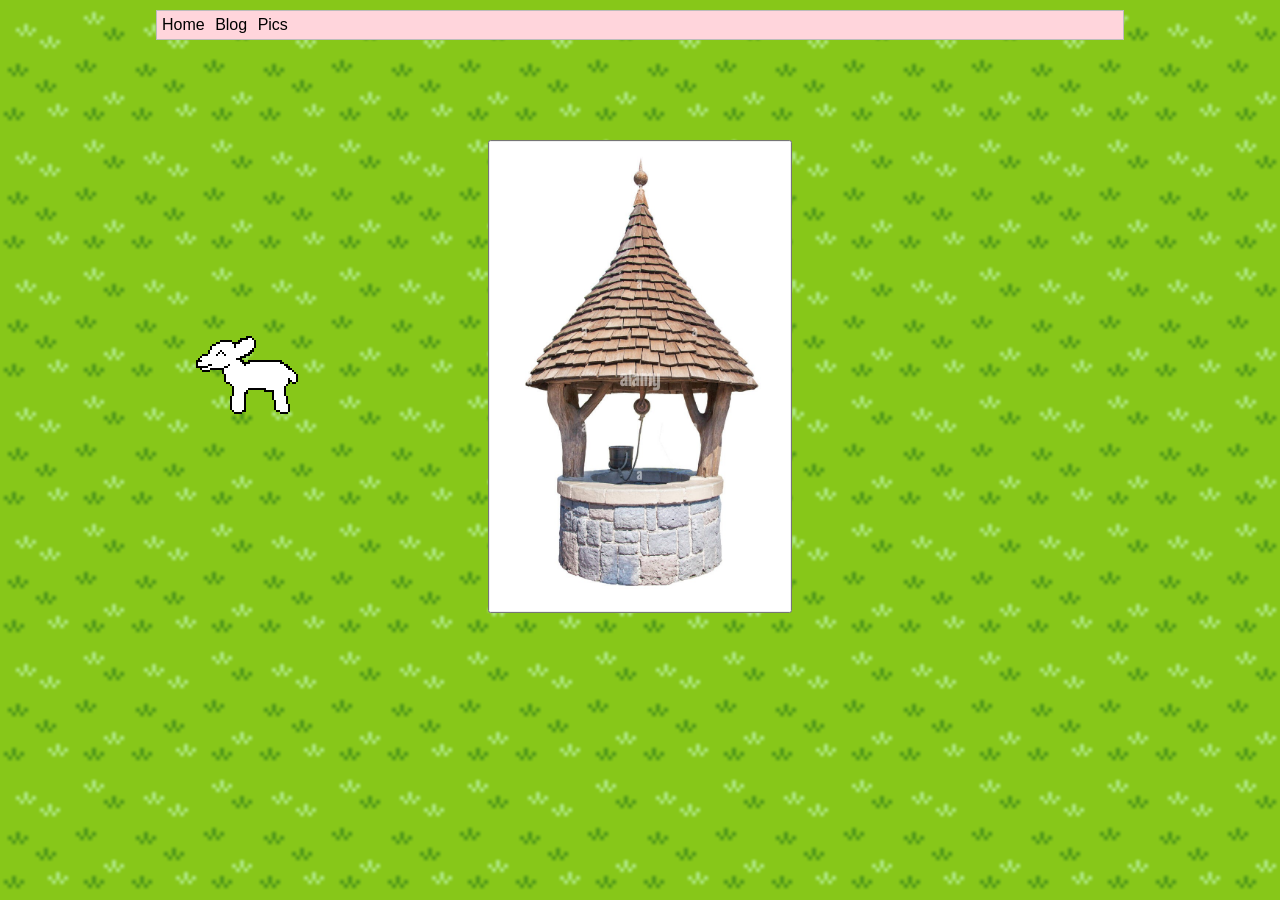
<file: blog.html>
<!DOCTYPE html>
<html lang="en">
<head>
    <meta charset="UTF-8">
    <meta name="viewport" content="width=device-width, initial-scale=1.0">
    <script type="module" src="wishing.js"></script>
    <title>what does PQC mean?</title>
    <link rel="stylesheet" href="main.css">
</head>
<body id="field">

<div id="wrapper">
    <nav id="top-nav" class="box">
        <a href="index.html">Home</a>
        <a href="blog.html">Blog</a>
        <a href="pics.html">Pics</a>
    </nav>
    <button class="animal" data-post="post-lamb" style="left: 20%; top: 40%;">
        <img src="images/lamb.png" alt="lamb, opens a post">
    </button>
    <div id="wishing-well">
        <button id="wishing-well-button" data-post="post-wishing">
            <img src="images/wishingwell.jpg" alt="wishing-well">
        </button>
    </div>
    <dialog id="dialog-box" class="box">
        <img id="rpg-box" src="images/dialog.png" alt="">
        <p id=""wishing-well-text>PP</p>
    </dialog>
    <dialog id="post-lamb" class="box">
        <div>HELLO</div>
    </dialog>
</div>


</body>
</html>
</file>
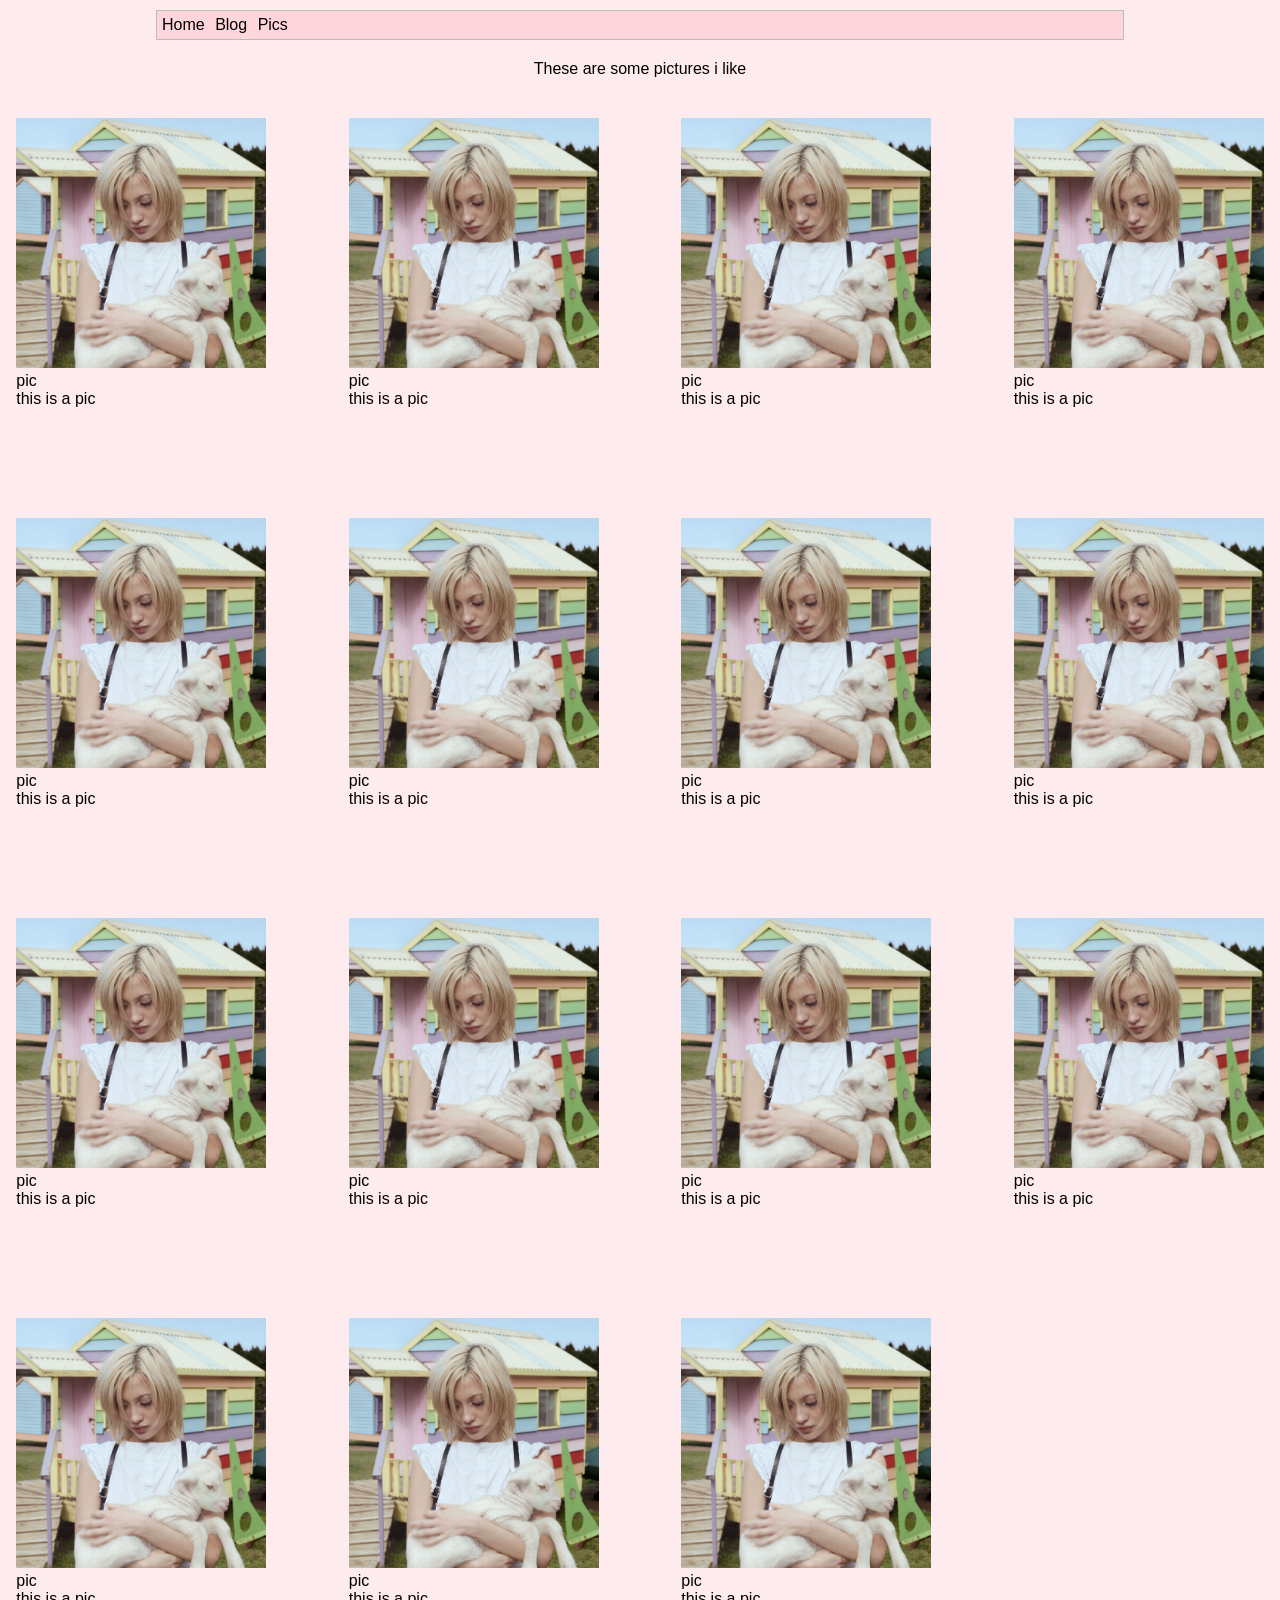
<file: pics.html>
<!DOCTYPE html>
<html lang="en">
<head>
    <meta charset="UTF-8">
    <meta name="viewport" content="width=device-width", initial-scale="1.0">
    <title>what does PQC mean?</title>
    <link rel="stylesheet" href="main.css">
</head>
<body id="pics-page">
<div id="wrapper">
    <nav id="top-nav" class="box">
        <a href="index.html">Home</a>
        <a href="blog.html">Blog</a>
        <a href="pics.html">Pics</a>
    </nav>
</div>
<div align="center">These are some pictures i like</div>
<div id="pics-gallery">
        <figure class="pic">
            <img src="inendlessawe.webp" alt="Daine">
            <figcaption>
                <div class="pic-name">pic</div>
                <div class="pic-desc">this is a pic</div>
            </figcaption>
        </figure>
        <figure class="pic">
            <img src="inendlessawe.webp" alt="Daine">
            <figcaption>
                <div class="pic-name">pic</div>
                <div class="pic-desc">this is a pic</div>
            </figcaption>
        </figure>
        <figure class="pic">
            <img src="inendlessawe.webp" alt="Daine">
            <figcaption>
                <div class="pic-name">pic</div>
                <div class="pic-desc">this is a pic</div>
            </figcaption>
        </figure>
        <figure class="pic">
            <img src="inendlessawe.webp" alt="Daine">
            <figcaption>
                <div class="pic-name">pic</div>
                <div class="pic-desc">this is a pic</div>
            </figcaption>
        </figure>
        <figure class="pic">
            <img src="inendlessawe.webp" alt="Daine">
            <figcaption>
                <div class="pic-name">pic</div>
                <div class="pic-desc">this is a pic</div>
            </figcaption>
        </figure>
        <figure class="pic">
            <img src="inendlessawe.webp" alt="Daine">
            <figcaption>
                <div class="pic-name">pic</div>
                <div class="pic-desc">this is a pic</div>
            </figcaption>
        </figure>
        <figure class="pic">
            <img src="inendlessawe.webp" alt="Daine">
            <figcaption>
                <div class="pic-name">pic</div>
                <div class="pic-desc">this is a pic</div>
            </figcaption>
        </figure>
        <figure class="pic">
            <img src="inendlessawe.webp" alt="Daine">
            <figcaption>
                <div class="pic-name">pic</div>
                <div class="pic-desc">this is a pic</div>
            </figcaption>
        </figure>
        <figure class="pic">
            <img src="inendlessawe.webp" alt="Daine">
            <figcaption>
                <div class="pic-name">pic</div>
                <div class="pic-desc">this is a pic</div>
            </figcaption>
        </figure>
        <figure class="pic">
            <img src="inendlessawe.webp" alt="Daine">
            <figcaption>
                <div class="pic-name">pic</div>
                <div class="pic-desc">this is a pic</div>
            </figcaption>
        </figure>
        <figure class="pic">
            <img src="inendlessawe.webp" alt="Daine">
            <figcaption>
                <div class="pic-name">pic</div>
                <div class="pic-desc">this is a pic</div>
            </figcaption>
        </figure>
        <figure class="pic">
            <img src="inendlessawe.webp" alt="Daine">
            <figcaption>
                <div class="pic-name">pic</div>
                <div class="pic-desc">this is a pic</div>
            </figcaption>
        </figure>
        <figure class="pic">
            <img src="inendlessawe.webp" alt="Daine">
            <figcaption>
                <div class="pic-name">pic</div>
                <div class="pic-desc">this is a pic</div>
            </figcaption>
        </figure>
        <figure class="pic">
            <img src="inendlessawe.webp" alt="Daine">
            <figcaption>
                <div class="pic-name">pic</div>
                <div class="pic-desc">this is a pic</div>
            </figcaption>
        </figure>
        <figure class="pic">
            <img src="inendlessawe.webp" alt="Daine">
            <figcaption>
                <div class="pic-name">pic</div>
                <div class="pic-desc">this is a pic</div>
            </figcaption>
        </figure>
</div>
</body>
</html>
</file>
<file: main.css>
*, *::before, *::after { box-sizing: border-box; }
[hidden] { display: none !important; }

html, body {
    min-width: 300px;
    margin: 0;
    background: rgb(253, 235, 238);
    color: dark grey;
    font-family: Verdana, Arial, Helvetica, sans-serif;
    font-size: 16px;
}

#wrapper {
    max-width: 1000px;
    min-height: 100dvh;
    display: flex;
    flex-direction: column;
    margin: 0 auto;
    padding: 10px 16px;
}

/*generics*/
.box {
    background: #eee;
    border: 1px solid #bbb;
    margin-bottom: 10px;
}
.box-title {
    background: rgb(255, 213, 220);
    font-weight: bold;
    font-size: 12px;
    padding: 5px 8px;
}
.box-body {
    padding: 10px;
}
#pqc-page{
    background: url("pqcbg3.png");
    background-repeat: no-repeat;
    background-position: right top;
    background-attachment: fixed;
    background-size: cover;    
    display: block;
    width: 100%;
    height: auto;
}
/*nav bar*/
#top-nav {
    background: rgb(255, 213, 220);
    padding: 5px;
}
#top-nav a {
    color:black;
    text-decoration: none;;
    margin-right: 6px;
}


/*columns styling*/
#columns {
    display: grid;
    gap: 10px;
    flex:1;
    align-content: start;
}

#main {
    min-width: 0;
}

#sidebar {
    display: grid;
    grid-template-columns: repeat(auto-fit, minmax(300px, 1fr));
    gap: 5px;
    align-items: start;
    align-content: start;
}

#sidebar .box {
    margin: 0;
}

/*profile-section*/
#profile-box {
}

#profile-header {
    display: flex;
    flex-direction: row;
    align-items: center;
    gap:10px;
    padding: 10px;
}
#profile-pic {
    width: 100%;
    max-width: 150px;
    aspect-ratio: 1;
    border: 1px solid #bbb;
    flex-shrink: 0;
}
#profile-pic img{
    width: 100%;
    height: 100%;
    object-fit: cover;
    display: block; 
}
#profile-info {
    text-align: center;
    margin: 0 0 4px;
}

/*buttons*/
.buttons {
    list-style: none;
    margin: 0;
    padding: 0;
    display: flex;
    flex-wrap: wrap;
    justify-content: center;
    gap: 0px;
}

.buttons li {
    line-height: 0;
}

.buttons img,
.button-placeholder {
    width: 88px;
    height: 31px;
}

.buttons img {
    display: block;
    image-rendering: pixelated;
}

.button-placeholder {
    display: flex;
    align-items: center;
    justify-content: center;
    border: 1px dashed #bbb;
    font-size: 10px;
    line-height: 1;
    color: #999;
}

/*generator section*/
#generator .box-body{
    text-align: center;
    padding: 40px 10px;
}
#generator h2 {
    font-weight: normal;
    font-size: 24px;
    margin: 0 0 25px;
}
#generate-button {
    max-width: 150px;
    max-height: 150px;
    border: 0px;
    background: transparent;
    margin: 0;
}
#generate-button img {
    width: 100%;
    aspect-ratio: 1;
    object-fit: cover;
}
#pqc-output {
    height:auto;
    display: block;
    justify-self: center;
    width: 100%;
    max-width: 400px;
    aspect-ratio: 1;
    image-rendering: pixelated;
    margin: 0, auto;
}

/** PICS PAGE CSS **/
#pics-page #wrapper {
    min-height: 0;
}
#pics-gallery {
    margin: 40px auto;
    max-width:1400px;
    display: grid;
    grid-template-columns: repeat(auto-fill, minmax(220px, 1fr));
    justify-items: center;
    gap: 150px 50px;
    align-items: start;
    align-content: start;
}

.pic {
    max-width: 250px;
    max-height: 250px;
    margin: 0;
}

.pic img {
    width: 100%;
    aspect-ratio: 1;
    object-fit: cover;
}

/**blog page**/
#field {
    position:relative;
    height:auto;
    background: url("images/pokemongrass.gif") repeat;
    background-size: 128px 128px;
    image-rendering: crisp-edges; 
}
#wishing-well{
    display: grid;
    place-items: center;
    margin-top: 10dvh;
}
#wishing-well button{
    padding:0px;
}
#wishing-well img{
    display: block;
    width: 300px;
}
.animal {
    position:absolute;
    background: none;
    border: 0px;
    transform: translate(-50%, -50%);
}
.animal img {
    display: block;
    width: 128px;
    image-rendering: pixelated;
}
.animal:hover img {
    animation: hop 0 ease infinite;
}
@keyframes hop {
    0% {
        transform: translatey(0px);
    }
    50% {
        transform: translatey(-2px);
    }
    100% {
        transform: translatey(0px);
    }
}
/** DESKTOP ASPECT RATIO **/
@media (min-width: 800px) {
    #sidebar {
        grid-template-columns: 1fr;
    }
    #profile-header {
        flex-direction: column;
    }
    #columns {
        grid-template-columns: 200px 1fr;
        gap: 10px;
    }
}
</file>
